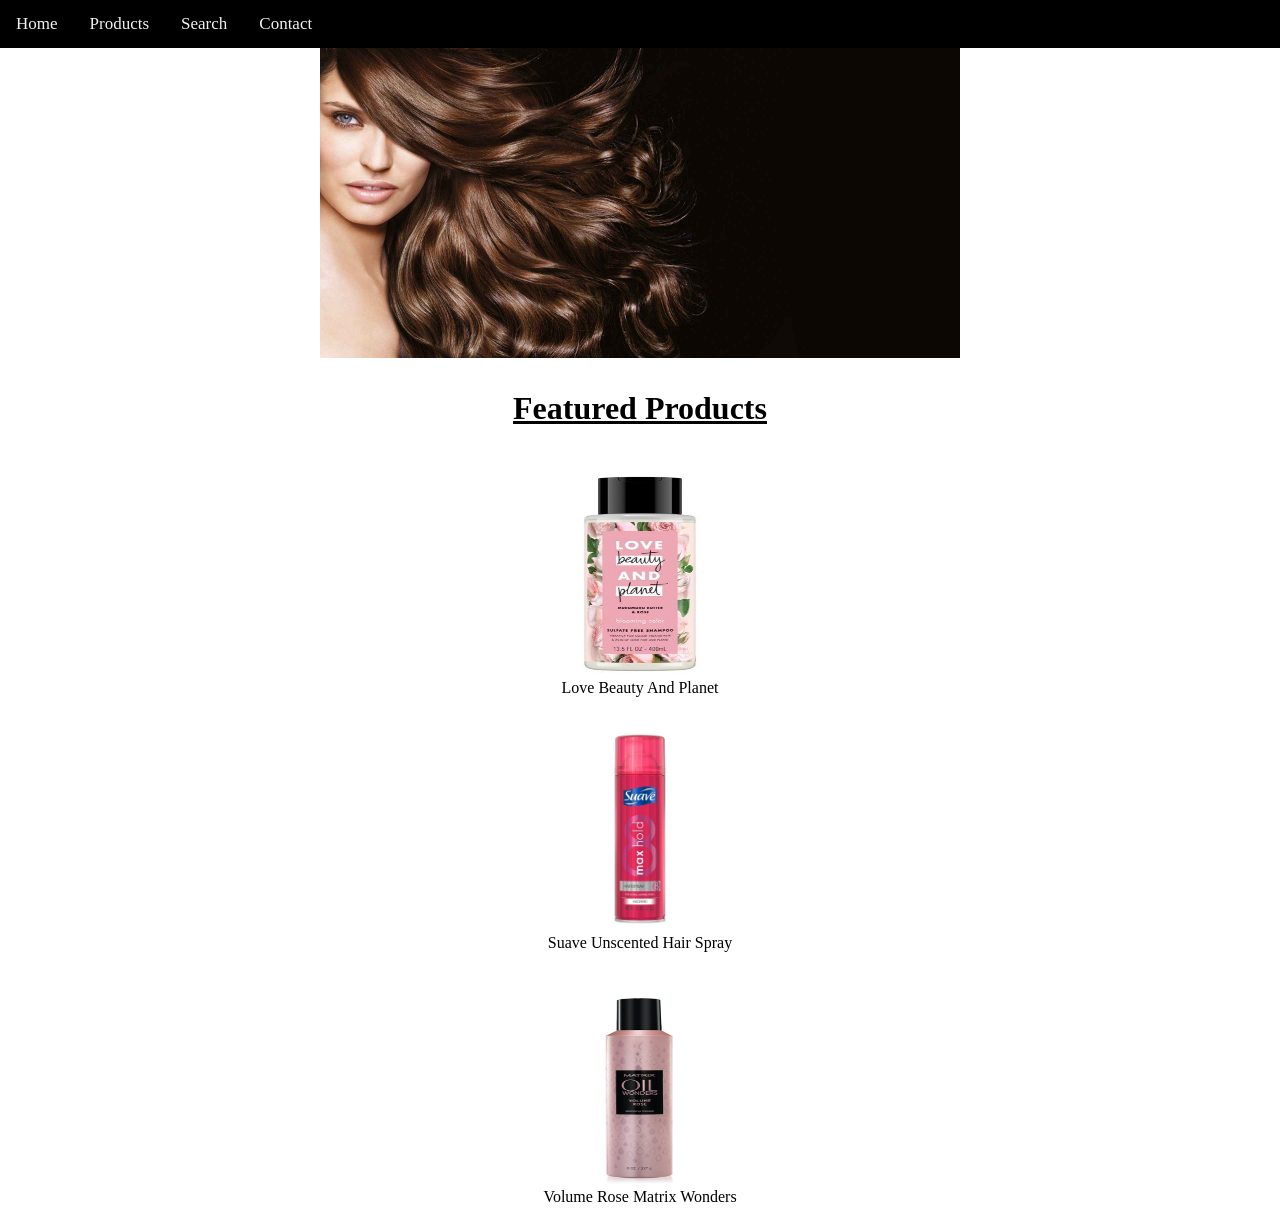
<file: index.html>
<!DOCTYPE html>
<html lang="en">
    <head>
        <meta name="viewport" content="width=device-width, initial-scale=1.0">
        <meta charset="utf-8">
        <title>My E-commerce Page</title>
        <link rel="stylesheet" type="text/css" href="normalized.css">
        <link rel="stylesheet" type="text/css" href="style.css">
    </head>
    <body>
        <!-- Navigation Bar -->
        <div class="topnav" id="myTopnav">
            <a href="index.html" class="active">Home</a>
            <a href="products.html">Products</a>
            <a href="search.html">Search</a>
            <a href="contact.html">Contact</a>
            <div class="dropdown">
                 <button class="dropbtn">
                </button>
            </div> 
            <a href="javascript:void(0);" class="icon" onclick="navFunction()">&#9776;</a>
        </div>
        <!-- Slideshow -->
        <div class="slideshow-container" id="slides">
            <img class="mySlides" src="banner5.jpg" alt="hair model"/>
            <img class="mySlides" src="banner6.jpg" alt="hair model"/>
            <img class="mySlides" src="banner4.jpg" alt="hair model"/>
        </div>
        <!-- Featured Products -->
        <p class="featuredtext">Featured Products</p>
        <div class="featured"> 
            <figure>
                <img class="featured1" src="shampoo2.jpg" alt="shampoo bottle"/>
                <figcaption>Love Beauty And Planet </figcaption>
            </figure>
            <figure>
                <img class="featured2" src="hairspray2.jpg" alt="hair spray bottle"/>
                <figcaption >Suave Unscented Hair Spray </figcaption>
            </figure>
            <figure>
                <img class="featured3" src="mousse1.jpg" alt="hair mousse bottle"/>
                <figcaption >Volume Rose Matrix Wonders </figcaption> 
            </figure> 
        </div>
        <script src="script.js"></script>
    </body>
</html>
</file>
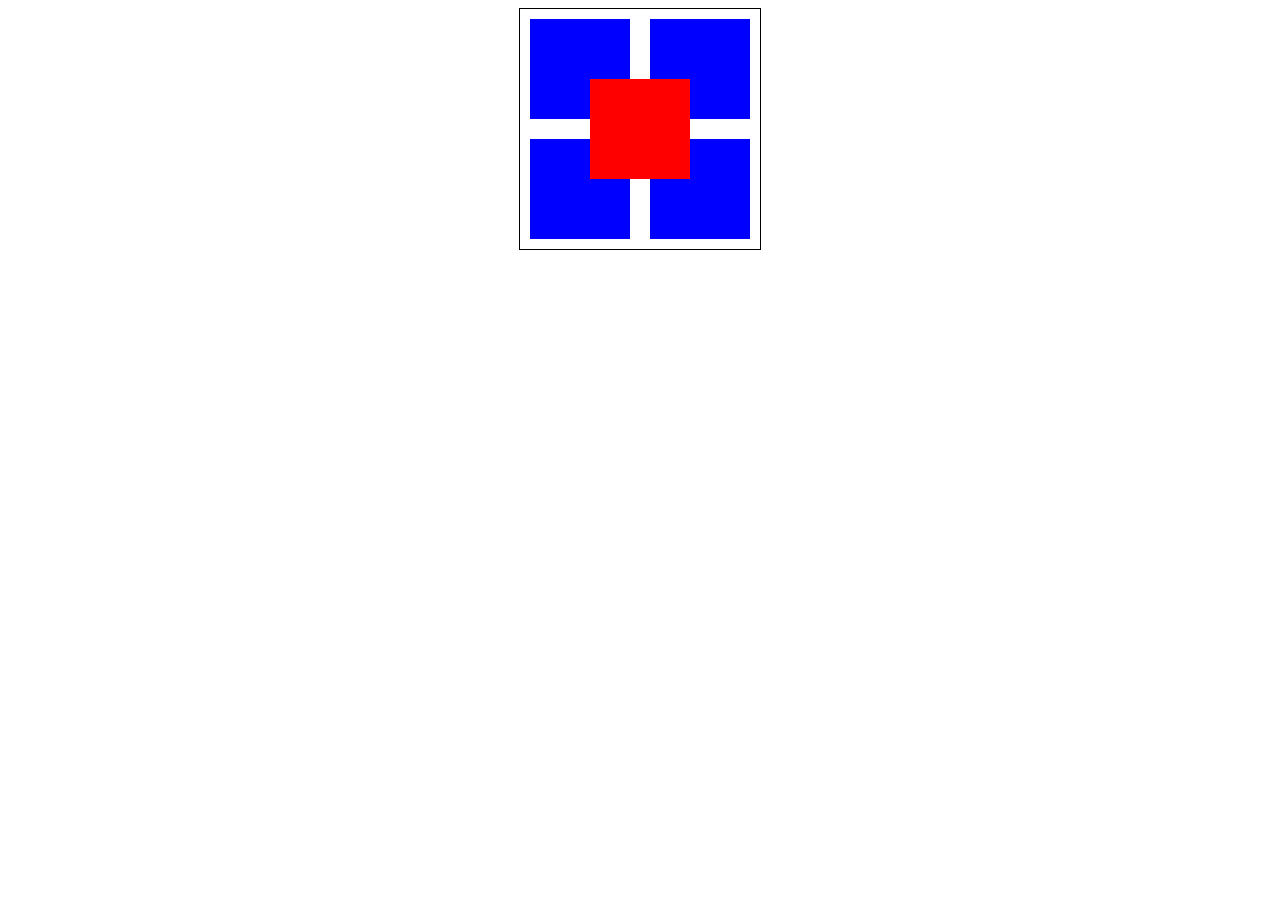
<file: 01_Core/week03/submissions/exercise1/index.html>
<!doctype html>

<html lang="en">
<head>
  <meta charset="utf-8">

  <title>CSS Exercise 1</title>
  <meta name="description" content="ITA CSS Layout Exercise">
  <meta name="author" content="Mark Kroh">

  <style> 
	.container { 
		display:grid;
		grid-template-columns: auto auto;
		height: 240px;
		max-width: 240px; 
		margin: auto;
		position: relative;
		border: 1px solid black; 
	}
	.interior {
		background: blue;
		width: 100px;
		height: 100px;
		margin: 10px;
	}
	.div5 {
		background: red;
		top: 25%;
		right: 25%;
		position: absolute;
		z-index: 2;
	}
	 
  </style>
</head>
<body>
	<!-- Do not touch the HTML please -->
	<div class="container">
		<div class="interior div1"></div>
		<div class="interior div2"></div>
		<div class="interior div3"></div>
		<div class="interior div4"></div>
		<div class="interior div5"></div>
	</div>
</body>
</html>
</file>
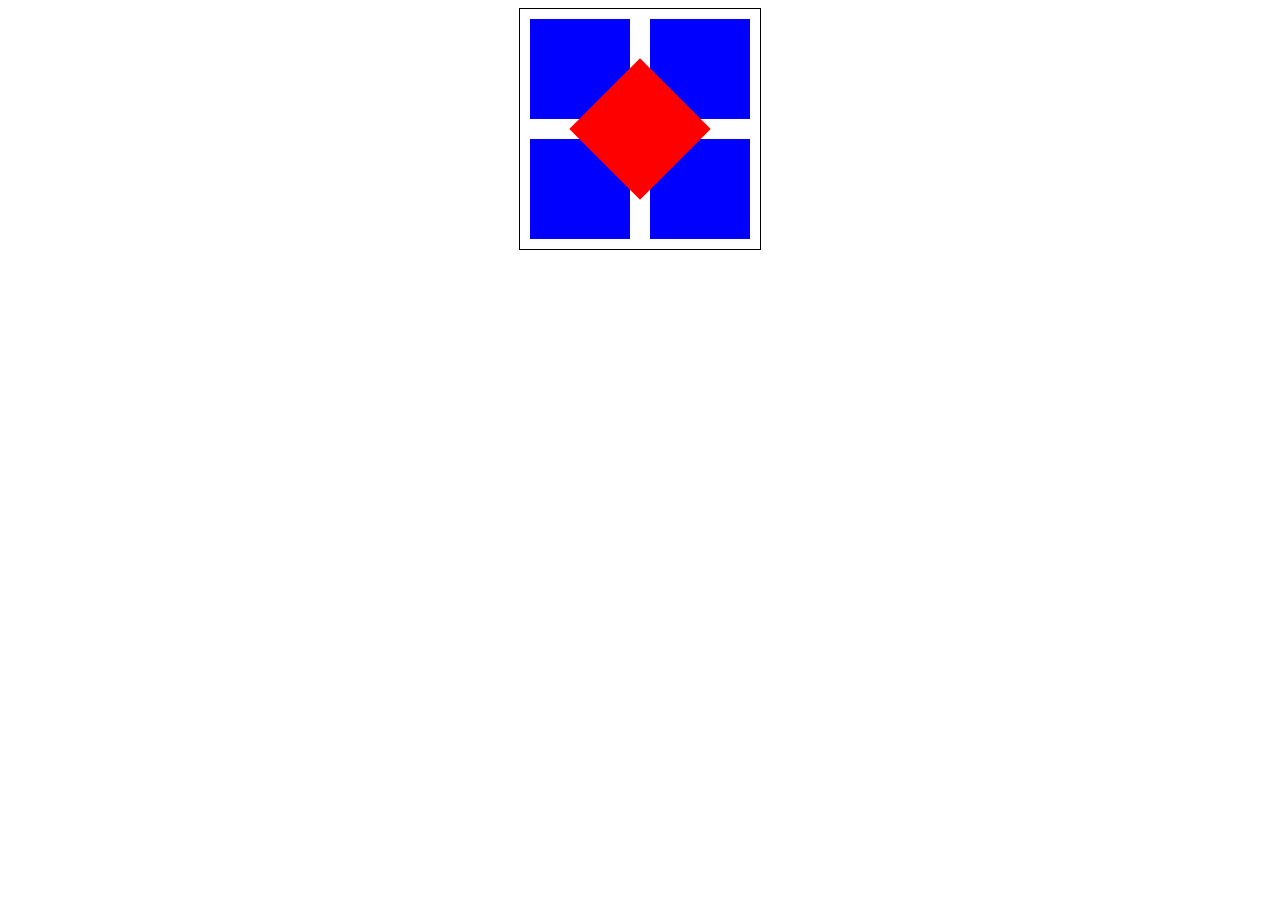
<file: 01_Core/week03/submissions/exercise2/index.html>
<!doctype html>

<html lang="en">
<head>
  <meta charset="utf-8">

  <title>CSS Exercise 2</title>
  <meta name="description" content="ITA CSS Layout Exercise">
  <meta name="author" content="Mark Kroh">

  <style>
	.container { 
		display:grid;
		grid-template-columns: auto auto;
		height: 240px;
		max-width: 240px; 
		margin: auto;
		position: relative;
		border: 1px solid black; 
	}
	.interior {
		background: blue;
		width: 100px;
		height: 100px;
		margin: 10px;
	}
	.div5 {
		background: red;
		top: 25%;
		right: 25%;
		position: absolute;
		z-index: 2;
		transform: rotate(45deg);
	}
  </style>
</head>
<body>
	<!-- Do not touch the HTML please -->
	<div class="container">
		<div class="interior div1"></div>
		<div class="interior div2"></div>
		<div class="interior div3"></div>
		<div class="interior div4"></div>
		<div class="interior div5"></div>
	</div>
</body>
</html>
</file>
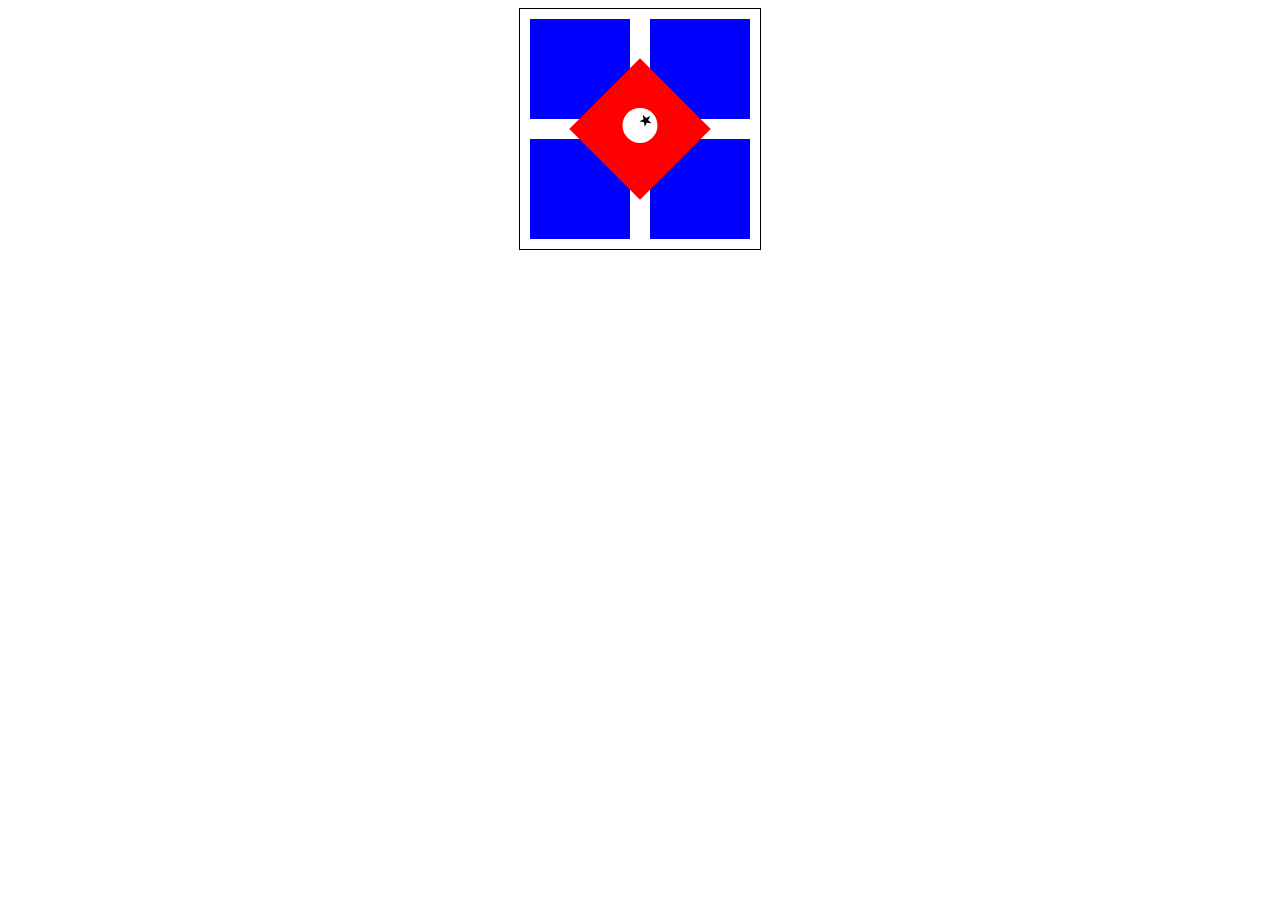
<file: 01_Core/week03/submissions/exercise3/index.html>
<!doctype html>

<html lang="en">
<head>
  <meta charset="utf-8">

  <title>CSS Exercise 3</title>
  <meta name="description" content="ITA CSS Layout Exercise">
  <meta name="author" content="Mark Kroh">

  <style>
	.container { 
		display:grid;
		grid-template-columns: auto auto;
		height: 240px;
		max-width: 240px; 
		margin: auto;
		position: relative;
		border: 1px solid black; 
	}
	.interior {
		background: blue;
		width: 100px;
		height: 100px;
		margin: 10px;
	}
	.div5 {
		background: red;
		top: 60px;
		right: 60px;
		position: absolute;
		z-index: 2;
		transform: rotate(45deg); 
	}
	.div5::after {
		background-color: white;
        width: 35px;
        height: 35px;
        border-radius: 50%;
		position: absolute;
		top: 30px;
		left: 30px;
        z-index: 6;
		content: '\2605'
    }
	.div5::after {
		content: '\2605';
		display: flex;
		justify-content: center;

	}

  </style>
</head>
<body>
	<!-- Do not touch the HTML please -->
	<div class="container">
		<div class="interior div1"></div>
		<div class="interior div2"></div>
		<div class="interior div3"></div>
		<div class="interior div4"></div>
		<div class="interior div5"></div>
	</div>
</body>
</html>
</file>
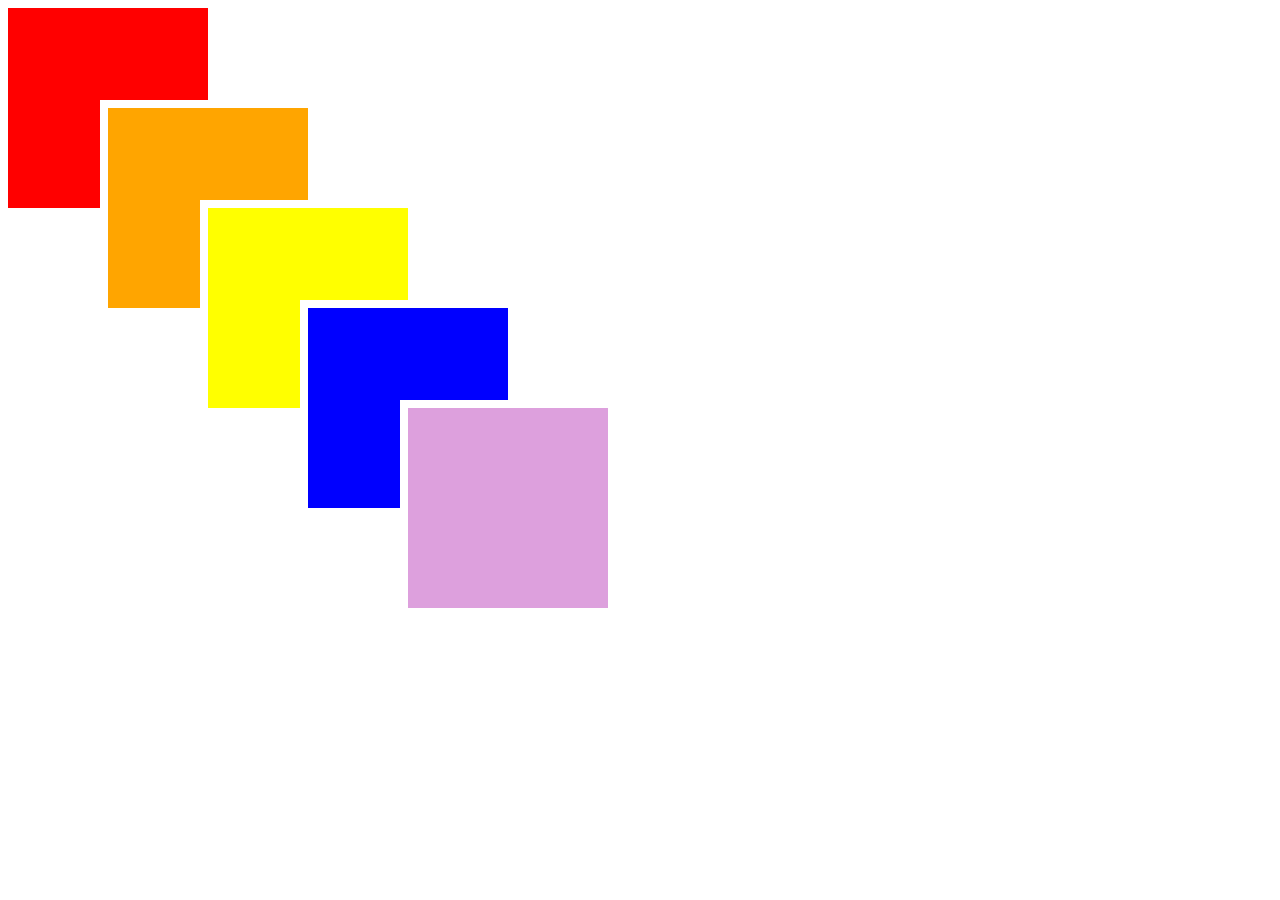
<file: 01_Core/week03/submissions/exercise4/index.html>
<!doctype html>

<html lang="en">
<head>
  <meta charset="utf-8">

  <title>CSS Exercise 4</title>
  <meta name="description" content="ITA CSS Layout Exercise">
  <meta name="author" content="Mark Kroh">

  <style>
  		.container {
		  display: grid;
		  }
	  	.interior {
		  position: absolute;
		  height: 200px;
	  	  width: 200px;
		  border: 8px solid white;
		}
		.div1 {
		  background: red;
		  left:0px;
		  top:0px;

	  	}
		.div2 {
		  background: orange;
		  left:100px;
		  top:100px;
		  
		}
		.div3 {
		  background: yellow;
		  left: 200px;
		  top: 200px;
		 

		}
		.div4 {
		  background: blue;
		  left: 300px;
		  top: 300px;
		 

		}
		.div5 {
		  background: plum;
		  left: 400px;
		  top: 400px;
		  
		}
  	
  </style>
</head>
<body>
	<!-- Do not touch the HTML please -->
	<div class="container">
		<div class="interior div1"></div>
		<div class="interior div2"></div>
		<div class="interior div3"></div>
		<div class="interior div4"></div>
		<div class="interior div5"></div>
	</div>
</body>
</html>
</file>
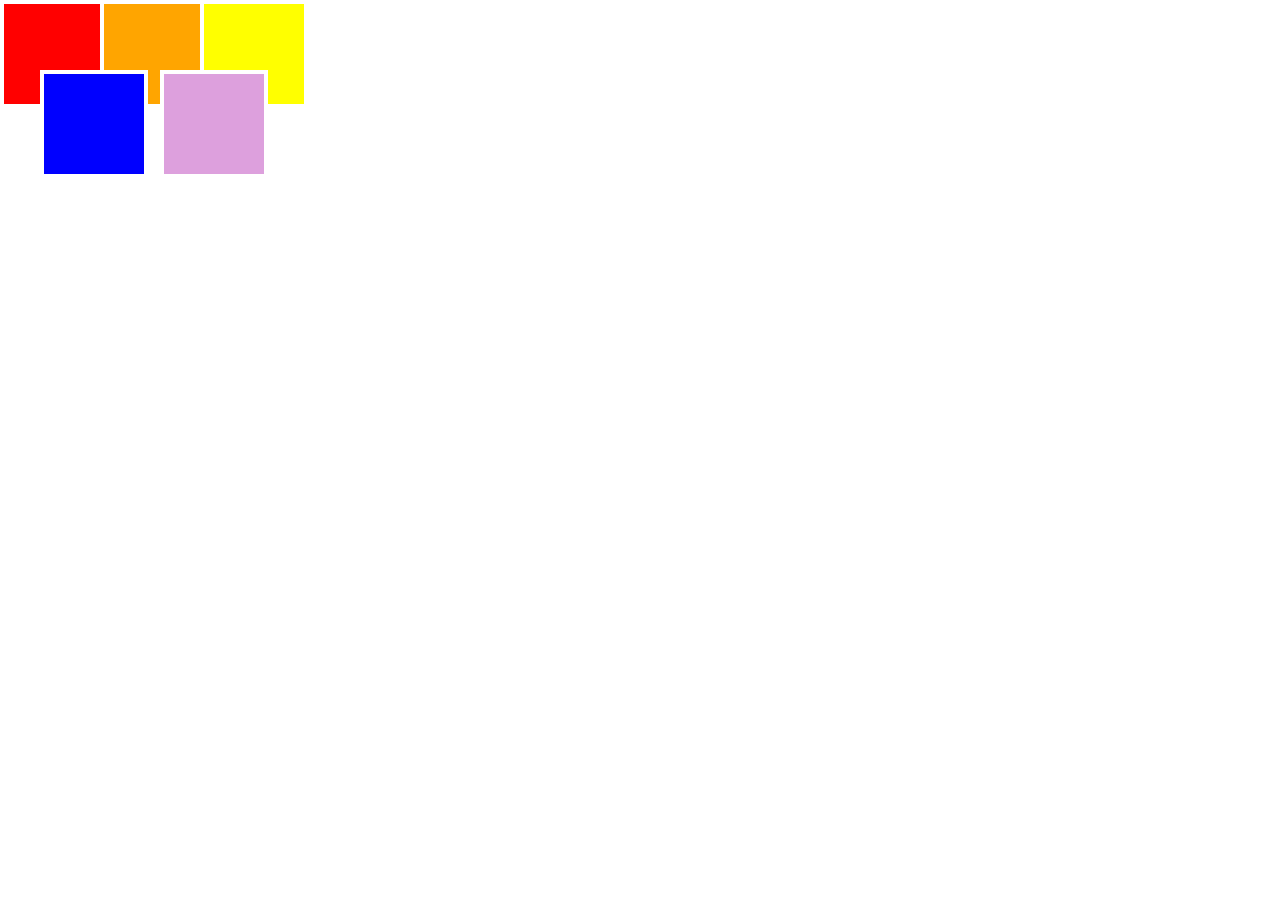
<file: 01_Core/week03/submissions/exercise5/index.html>
<!doctype html>

<html lang="en">
<head>
  <meta charset="utf-8">

  <title>CSS Exercise 5</title>
  <meta name="description" content="ITA CSS Layout Exercise">
  <meta name="author" content="Mark Kroh">

  <style>
        .container {
		  display: grid;
		  }
	  	.interior {
		  position: absolute;
		  height: 100px;
	  	  width: 100px;
		  border: 4px solid white;
		}
		.div1 {
		  background: red;
		  left:0px;
		  top:0px;

	  	}
		.div2 {
		  background: orange;
		  left:100px;
		  top:0px;
		  
		}
		.div3 {
		  background: yellow;
		  left: 200px;
		  top: 0px;
		 

		}
		.div4 {
		  background: blue;
		  left: 40px;
		  top: 70px;
		 

		}
		.div5 {
		  background: plum;
		  left: 160px;
		  top: 70px;
		  
		}
  	
  </style>
</head>
<body>
	<!-- Do not touch the HTML please -->
	<div class="container">
		<div class="interior div1"></div>
		<div class="interior div2"></div>
		<div class="interior div3"></div>
		<div class="interior div4"></div>
		<div class="interior div5"></div>
	</div>
</body>
</html>
</file>
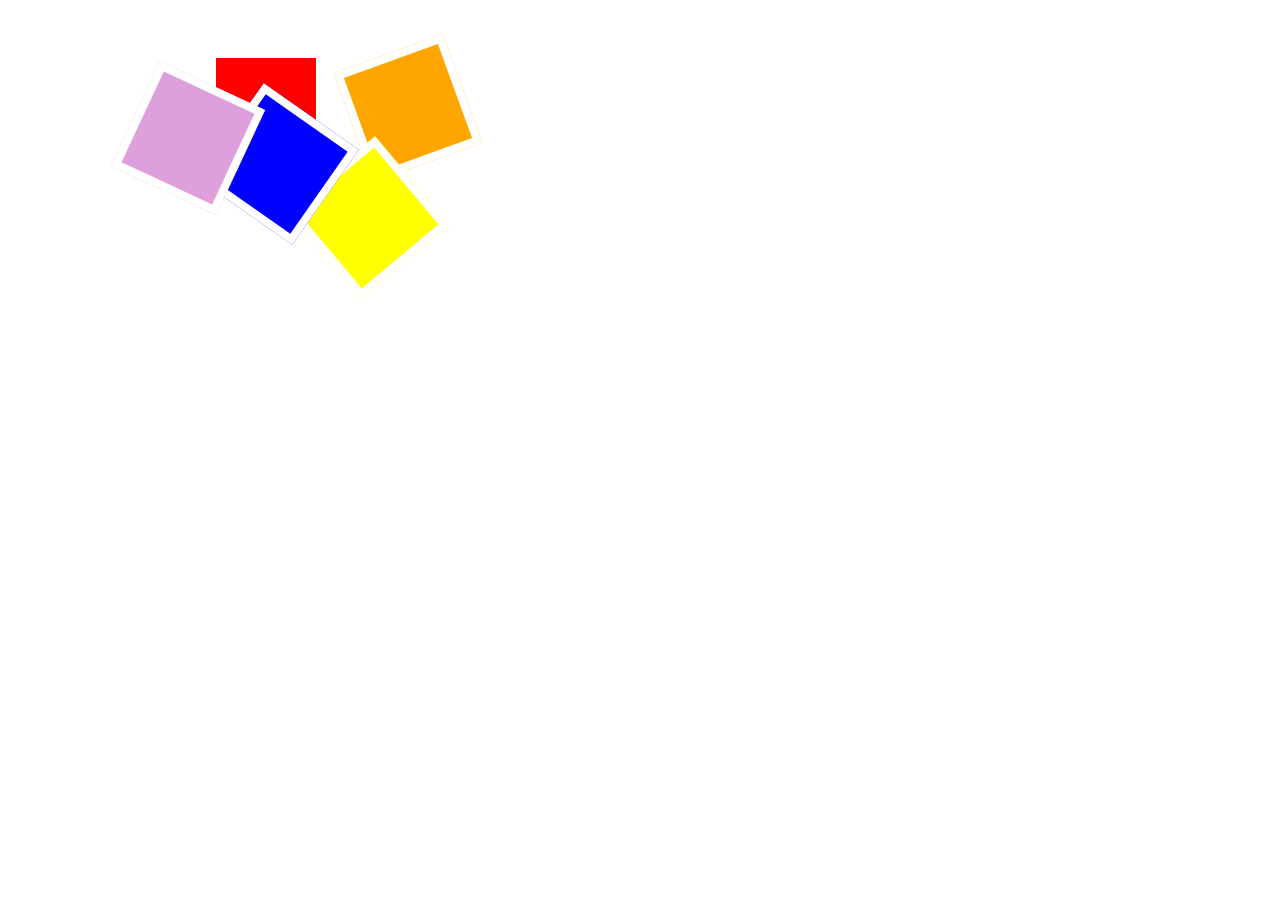
<file: 01_Core/week03/submissions/exercise6/index.html>
<!doctype html>

<html lang="en">
<head>
  <meta charset="utf-8">

  <title>CSS Exercise 6</title>
  <meta name="description" content="ITA CSS Layout Exercise">
  <meta name="author" content="Mark Kroh">

  <style>
  		.container {
		  display: grid;
		  }
	  	.interior {
		  position: absolute;
		  height: 100px;
	  	  width: 100px;
		  border: 8px solid white;
		}
		.div1 {
		  background: red;
		  margin-left:200px;
		  top:50px;

	  	}
		.div2 {
		  background: orange;
		  left:350px;
		  top:50px;
		  transform: rotate(70deg);
		}
		.div3 {
		  background: yellow;
		  left: 310px;
		  top: 160px;
		  transform: rotate(50deg);

		}
		.div4 {
		  background: blue;
		  left: 220px;
		  top: 106px;
		  transform: rotate(35deg);

		}
		.div5 {
		  background: plum;
		  left: 130px;
		  top: 80px;
		  transform: rotate(25deg);
		}
  	
  </style>
</head>
<body>
	<!-- Do not touch the HTML please -->
	<div class="container">
		<div class="interior div1"></div>
		<div class="interior div2"></div>
		<div class="interior div3"></div>
		<div class="interior div4"></div>
		<div class="interior div5"></div>
	</div>
</body>
</html>
</file>
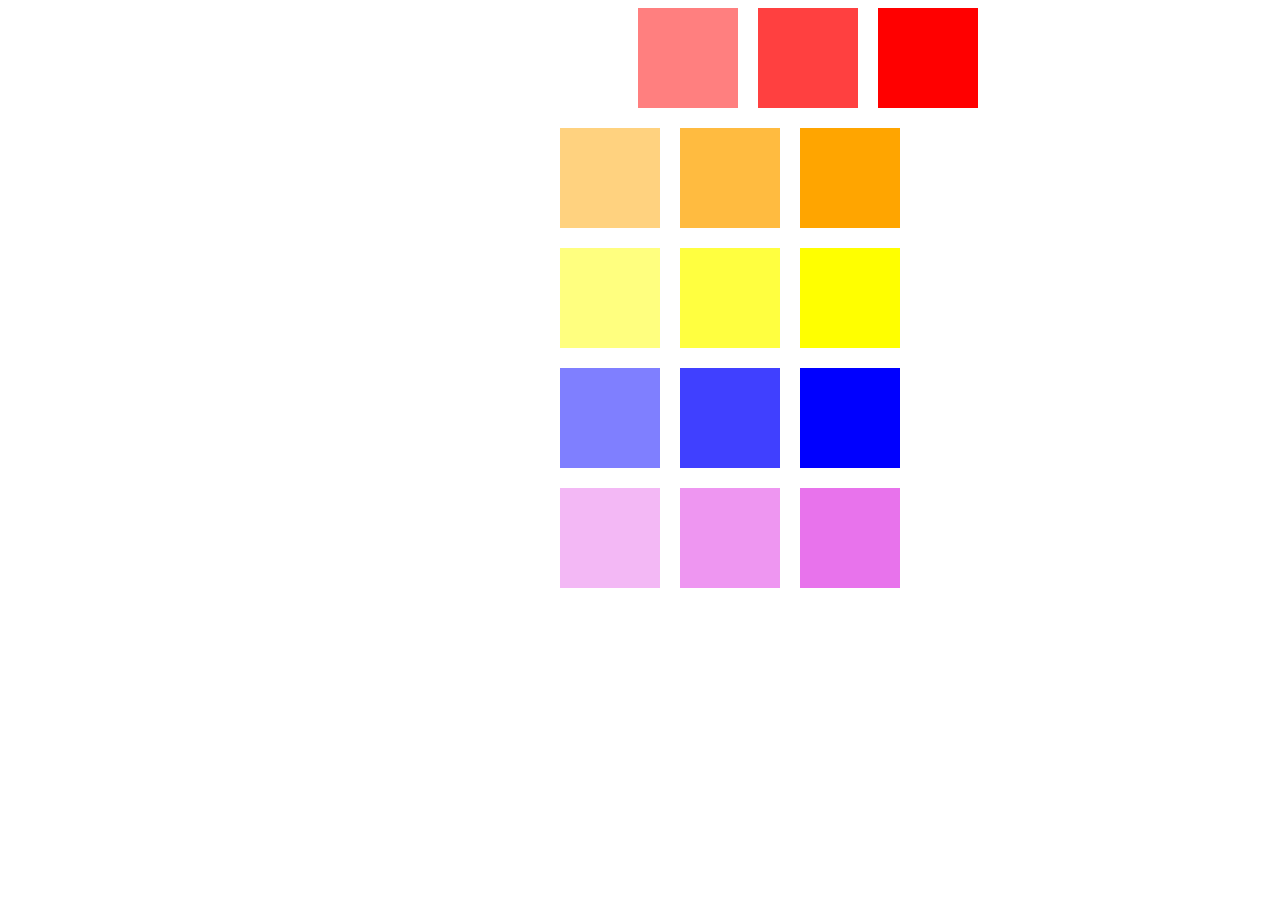
<file: 01_Core/week03/submissions/exercise7/index.html>
<!doctype html>

<html lang="en">
<head>
  <meta charset="utf-8">

  <title>CSS Exercise 7</title>
  <meta name="description" content="ITA CSS Layout Exercise">
  <meta name="author" content="Mark Kroh">

  <style>
	.container {
		display: grid;
		grid-template-areas: "div1", "div2","div3","div4","div5";
		grid-gap: 20px;
	}
	.div1 {
		background: orange;
		position: relative;
		grid-area: div1;
		opacity: 1.0;
		width: 100px;
		height: 100px;
		left: 150px;
		
	} 
	.div1::before{
		background:orange;
		opacity: 0.75;
		content: "";
		width: 100px;
		height: 100px;
		position: absolute;
		left: -120px;
	}
	.div1::after{
		background: orange;
		opacity: 0.5;
		content: "";
		width: 100px;
		height: 100px;
		position: absolute;
		left:-240px;
	}
	.div2 {
		background: red;
		position: relative;
		opacity: 1.0;
		width: 100px;
		height: 100px;
		left: 870px;
		top: 0px;
	}
	.div2::before{
		background: red;
		opacity: 0.75;
		content: "";
		width: 100px;
		height: 100px;
		position: absolute;
		left: -120px;
	}
	.div2::after{
		background: red;
		opacity: 0.5;
		content: "";
		width: 100px;
		height: 100px;
		position: absolute;
		left: -240px;
	}
	.div3 {
		background: yellow;
		position: relative;
		opacity: 1.0;
		width: 100px;
		height: 100px;
		left: 150px;
		top: 240px;
	}
	.div3::before{
		background: yellow;
		opacity: 0.75;
		content: "";
		width: 100px;
		height: 100px;
		position: absolute;
		left: -120px;
	}
	.div3::after{
		background: yellow;
		opacity: 0.5;
		content: "";
		width: 100px;
		height: 100px;
		position: absolute;
		left: -240px;
	}
	.div4 {
		background: blue;
		position: relative;
		opacity: 1.0;
		grid-area: div4;
		width: 100px;
		height: 100px;
		left: 150px;
		top: 240px;
	}
	.div4::before{
		background: blue;
		opacity: 0.75;
		content: "";
		width: 100px;
		height: 100px;
		position: absolute;
		left: -120px;
	}
	.div4::after{
		background: blue;
		opacity: 0.5;
		content: "";
		width: 100px;
		height: 100px;
		position: absolute;
		left: -240px;
	}
	.div5 {
		background: rgb(232, 115, 236);
		position: relative;
		opacity: 1.0;
		grid-area: div5;
		width: 100px;
		height: 100px;
		left: 150px;
		top: 360px;
		
	}
	.div5::before{
		background: rgb(232, 115, 236);
		opacity: 0.75;
		content: "";
		width: 100px;
		height: 100px;
		position: absolute;
		left: -120px;
		
	}
	.div5::after{
		background:rgb(232, 115, 236) ;
		opacity: 0.5;
		content: "";
		width: 100px;
		height: 100px;
		position: absolute;
		left:-240px;
	
	}

  </style>
</head>
<body>
	<!-- Do not touch the HTML please -->
	<div class="container">
		<div class="interior div1"></div>
		<div class="interior div2"></div>
		<div class="interior div3"></div>
		<div class="interior div4"></div>
		<div class="interior div5"></div>
	</div>
</body>
</html>
</file>
<file: style.css>
/**************************************************************
                Top Navigation Bar
***************************************************************/
/* Add a black background color to the top navigation */
.topnav {
    position: sticky;
    background-color:black;
    overflow: hidden;
}

/* Style the links inside the navigation bar */
.topnav a {
    float: left;
    display: block;
    color: #f2f2f2;
    text-align: center;
    padding: 14px 16px;
    text-decoration: none;
    font-size: 17px;
}

/* Add an active class to highlight the current page */
.active {
    background-color: black;
    color: white;
}

/* Hide the link that should open and close the topnav on small screens */
.topnav .icon {
    display: none;
}

/* Dropdown container - needed to position the dropdown content */
.dropdown {
    float: left;
    overflow: hidden;
}

/* Style the dropdown button to fit inside the topnav */
.dropdown .dropbtn {
    font-size: 17px;
    border: none;
    outline: none;
    color: white;
    padding: 14px 16px;
    background-color: inherit;
    font-family: inherit;
    margin: 0;
}
/***********************************************************
                Slideshow container 
***********************************************************/
.slideshow-container {
    width: 50%;
    margin: auto;
    overflow: hidden;
}
.mySlides{
    width: 100%;
    max-height: 50%;
}
/************************************************************
                    Featured Products
*************************************************************/
.featuredtext {
    font-size: 2em;
    font-weight: bold;
    text-decoration: underline;
    text-align: center;
}
.featured  {
    display: grid;
    justify-content: center;
}
.featured1, .featured2, .featured3 {
    width: 200px;
    height: 200px;
}
figcaption {
    text-align: center;
}

/***********************************************************
                Products Page
************************************************************/
.select-product {
    margin-top: 2%;
    text-align: center;
}
.select-text{
    font-size: 2em;
    font-weight: bold;
}
/*Sort product items*/
.products-container {
display: grid;
justify-content: center;
} 
.choose-product {
    border: 1px solid grey;
}
/*Products*/
.products {
    align-items: center;
    width: 300px;
    height: 300px;
}


/***********************************************************
                    Details 
***********************************************************/
.details-content {
    width: 900px;
    margin: auto;
}
.productpic {
    width: 50%;
    height: 50%;
}
.fig1{
    font-size: 30px;
    margin-top: 5%;
}
.fig2 {
    margin-top: 2%;
    font-size: 40px; 
}
.quantity { 
    margin-top: 20%;
    margin-bottom: 30%;
    margin-left: 40%;
    border: 1px solid grey;
}
.addbtn {
    margin-left: 20%;
    border: 1px solid grey;  
}

/***********************************************************
                        Search
***********************************************************/
.search-form {
    min-height: 100vh;
    min-width: 100vw;
    margin: auto;
    display: flex;
    flex-direction: column;
    align-items: center;
}
.search-label, .price-label, .category-label {
    margin-top: 10%;
    font-size: 2em;
    font-weight: bold;
}
#searchInput, .select-price, .category, .submit-btn{
    margin-top: 5%;
    border: 1px solid black;
}
#searchInput {
    margin-top: 5%;
    width: 30%;
    height: 40%;
    border: 1px solid black;
}
.select-price, .category {
    margin-top: 5%;
    width: 20%;
    height: 40%;
}
.submit-btn {
    margin-top: 10%;
    width: 10%;
    height: 40%;
}

/***********************************************************
                        contact
***********************************************************/
.contact-form{
    width: 100vw;
    margin: auto;
    display: flex;
    flex-direction: column;
    align-items: center;
}
.firstName, .lastName, .email, .phone-num {
    font-size: 1.5em;
    font-weight: bold;
}
.message {
    font-size: 1.5em;
    margin-top: 5%;
    font-weight: bold;
}
#first-name, #last-name, #e-mail, #phone, #contact{
    border: 1px solid grey;
}
.preferred, .checkboxes{
    font-size: 20px;
    font-weight: bold;
}
#comments {
    margin-top: 1%;
    border: 1px solid grey;
    width: 20%;
    height: 30%;
} 
#contact {
    margin-top: 3%;
}



/******************************************************************************************
                            Media Quieries
******************************************************************************************/

@media screen and (max-width: 800px) {
    /*
                Top Navigation Bar
    ***************************************************************/
    .topnav a:not(:first-child) {display: none;}
    .topnav a.icon {
      float: right;
      display: block;
    }
    .topnav.responsive {position: relative;}
    .topnav.responsive a.icon {
        position: absolute;
        right: 0;
        top: 0;
    }
    .topnav.responsive a {
        float: none;
        display: block;
        text-align: left;
    }
    .topnav.responsive .dropdown {float: none;}
    .topnav.responsive .dropdown-content {position: relative;}
    .topnav.responsive .dropdown .dropbtn {
        display: block;
        width: 100%;
        text-align: left;
    }
    /***********************************************************
                Slideshow container 
    ***********************************************************/
    .slideshow-container {
        width:100%;
        overflow: hidden;
    }
    /***********************************************************
                    Products Page
    ************************************************************/
    .select-text{
        font-size: 1em;
        font-weight: bold;
    }
  
    /***********************************************************
                        Details 
    ***********************************************************/
    .details-content{
        width: 300px;
        margin: auto;
        display: flex;
        flex-direction: column;
        align-items: center;
    }  
    .productpic {
        padding: 3%;
        height: 300px;
        width: 300px; 
    }
    .fig1 {
        font-size: 1em;
    }
    .fig2{
        font-size: 2em;
        font-weight: bold;
    }

    /***********************************************************
                            Search
    ***********************************************************/

    .search-label, .price-label, .category-label {
        margin-top: 20%;
        font-size: 1.5em;
        font-weight: bold;
    }
    #searchInput, .select-price, .category, .submit-btn{
        margin-top: 10%;
        border: 1px solid black;
    }
    #searchInput {
        margin-top: 5%;
        width: 60%;
        height: 40%;
        border: 1px solid black;
    }
    .select-price, .category {
        margin-top: 5%;
        width: 40%;
        height: 40%;
    }
    .submit-btn {
        margin-top: 20%;
        width: 30%;
        height: 40%;
    }
    /***********************************************************
                            contact
    ***********************************************************/
    .firstName {
        margin-top: 5%;
        font-size: 1.5em;
        font-weight: bold;
    }

    #comments {
        margin-top: 1%;
        border: 1px solid grey;
        width: 50%;
        height: 30%;
    } 

}
/*---------------------------------------------------------------------------------------*/
@media screen and (min-width: 801px) {
     /***********************************************************
                    Products Page
    ************************************************************/
      /*Products*/
    .products {
        align-items: center;
        width: 300px;
        height: 300px;
    }
      /*Sort product items*/
      .products-container {
        display: grid;
        grid-template-columns: auto auto;
    } 
    /***********************************************************
                        Details 
    ***********************************************************/
    .details-content{
        min-height: 100vh;
        display: flex;
        flex-direction: column;
        align-items: center;
    }  
    .productpic {
        margin-top: 10%;
        height: 300px;
        width: 300px; 
    }
    .fig1{
        font-size: 2em;
        margin-top: 5%;
    }
    .fig2{
        font-size: 2em;
        margin-top: 10%;
        font-weight: bold;
    }
    .quantity { 
        margin-top: 40%;
        border: 1px solid grey;
    }
    .addbtn {
        border: 1px solid grey;  
    }
       
    /***********************************************************
                            contact
    ***********************************************************/
    .firstName {
        margin-top: 5%;
        font-size: 1.5em;
        font-weight: bold;
    }

}
</file>
<file: normalized.css>
/*! normalize.css v8.0.1 | MIT License | github.com/necolas/normalize.css */

/* Document
   ========================================================================== */

/**
 * 1. Correct the line height in all browsers.
 * 2. Prevent adjustments of font size after orientation changes in iOS.
 */

 html {
    line-height: 1.15; /* 1 */
    -webkit-text-size-adjust: 100%; /* 2 */
  }
  
  /* Sections
     ========================================================================== */
  
  /**
   * Remove the margin in all browsers.
   */
  
  body {
    margin: 0;
  }
  
  /**
   * Render the `main` element consistently in IE.
   */
  
  main {
    display: block;
  }
  
  /**
   * Correct the font size and margin on `h1` elements within `section` and
   * `article` contexts in Chrome, Firefox, and Safari.
   */
  
  h1 {
    font-size: 2em;
    margin: 0.67em 0;
  }
  
  /* Grouping content
     ========================================================================== */
  
  /**
   * 1. Add the correct box sizing in Firefox.
   * 2. Show the overflow in Edge and IE.
   */
  
  hr {
    box-sizing: content-box; /* 1 */
    height: 0; /* 1 */
    overflow: visible; /* 2 */
  }
  
  /**
   * 1. Correct the inheritance and scaling of font size in all browsers.
   * 2. Correct the odd `em` font sizing in all browsers.
   */
  
  pre {
    font-family: monospace, monospace; /* 1 */
    font-size: 1em; /* 2 */
  }
  
  /* Text-level semantics
     ========================================================================== */
  
  /**
   * Remove the gray background on active links in IE 10.
   */
  
  a {
    background-color: transparent;
  }
  
  /**
   * 1. Remove the bottom border in Chrome 57-
   * 2. Add the correct text decoration in Chrome, Edge, IE, Opera, and Safari.
   */
  
  abbr[title] {
    border-bottom: none; /* 1 */
    text-decoration: underline; /* 2 */
    text-decoration: underline dotted; /* 2 */
  }
  
  /**
   * Add the correct font weight in Chrome, Edge, and Safari.
   */
  
  b,
  strong {
    font-weight: bolder;
  }
  
  /**
   * 1. Correct the inheritance and scaling of font size in all browsers.
   * 2. Correct the odd `em` font sizing in all browsers.
   */
  
  code,
  kbd,
  samp {
    font-family: monospace, monospace; /* 1 */
    font-size: 1em; /* 2 */
  }
  
  /**
   * Add the correct font size in all browsers.
   */
  
  small {
    font-size: 80%;
  }
  
  /**
   * Prevent `sub` and `sup` elements from affecting the line height in
   * all browsers.
   */
  
  sub,
  sup {
    font-size: 75%;
    line-height: 0;
    position: relative;
    vertical-align: baseline;
  }
  
  sub {
    bottom: -0.25em;
  }
  
  sup {
    top: -0.5em;
  }
  
  /* Embedded content
     ========================================================================== */
  
  /**
   * Remove the border on images inside links in IE 10.
   */
  
  img {
    border-style: none;
  }
  
  /* Forms
     ========================================================================== */
  
  /**
   * 1. Change the font styles in all browsers.
   * 2. Remove the margin in Firefox and Safari.
   */
  
  button,
  input,
  optgroup,
  select,
  textarea {
    font-family: inherit; /* 1 */
    font-size: 100%; /* 1 */
    line-height: 1.15; /* 1 */
    margin: 0; /* 2 */
  }
  
  /**
   * Show the overflow in IE.
   * 1. Show the overflow in Edge.
   */
  
  button,
  input { /* 1 */
    overflow: visible;
  }
  
  /**
   * Remove the inheritance of text transform in Edge, Firefox, and IE.
   * 1. Remove the inheritance of text transform in Firefox.
   */
  
  button,
  select { /* 1 */
    text-transform: none;
  }
  
  /**
   * Correct the inability to style clickable types in iOS and Safari.
   */
  
  button,
  [type="button"],
  [type="reset"],
  [type="submit"] {
    -webkit-appearance: button;
  }
  
  /**
   * Remove the inner border and padding in Firefox.
   */
  
  button::-moz-focus-inner,
  [type="button"]::-moz-focus-inner,
  [type="reset"]::-moz-focus-inner,
  [type="submit"]::-moz-focus-inner {
    border-style: none;
    padding: 0;
  }
  
  /**
   * Restore the focus styles unset by the previous rule.
   */
  
  button:-moz-focusring,
  [type="button"]:-moz-focusring,
  [type="reset"]:-moz-focusring,
  [type="submit"]:-moz-focusring {
    outline: 1px dotted ButtonText;
  }
  
  /**
   * Correct the padding in Firefox.
   */
  
  fieldset {
    padding: 0.35em 0.75em 0.625em;
  }
  
  /**
   * 1. Correct the text wrapping in Edge and IE.
   * 2. Correct the color inheritance from `fieldset` elements in IE.
   * 3. Remove the padding so developers are not caught out when they zero out
   *    `fieldset` elements in all browsers.
   */
  
  legend {
    box-sizing: border-box; /* 1 */
    color: inherit; /* 2 */
    display: table; /* 1 */
    max-width: 100%; /* 1 */
    padding: 0; /* 3 */
    white-space: normal; /* 1 */
  }
  
  /**
   * Add the correct vertical alignment in Chrome, Firefox, and Opera.
   */
  
  progress {
    vertical-align: baseline;
  }
  
  /**
   * Remove the default vertical scrollbar in IE 10+.
   */
  
  textarea {
    overflow: auto;
  }
  
  /**
   * 1. Add the correct box sizing in IE 10.
   * 2. Remove the padding in IE 10.
   */
  
  [type="checkbox"],
  [type="radio"] {
    box-sizing: border-box; /* 1 */
    padding: 0; /* 2 */
  }
  
  /**
   * Correct the cursor style of increment and decrement buttons in Chrome.
   */
  
  [type="number"]::-webkit-inner-spin-button,
  [type="number"]::-webkit-outer-spin-button {
    height: auto;
  }
  
  /**
   * 1. Correct the odd appearance in Chrome and Safari.
   * 2. Correct the outline style in Safari.
   */
  
  [type="search"] {
    -webkit-appearance: textfield; /* 1 */
    outline-offset: -2px; /* 2 */
  }
  
  /**
   * Remove the inner padding in Chrome and Safari on macOS.
   */
  
  [type="search"]::-webkit-search-decoration {
    -webkit-appearance: none;
  }
  
  /**
   * 1. Correct the inability to style clickable types in iOS and Safari.
   * 2. Change font properties to `inherit` in Safari.
   */
  
  ::-webkit-file-upload-button {
    -webkit-appearance: button; /* 1 */
    font: inherit; /* 2 */
  }
  
  /* Interactive
     ========================================================================== */
  
  /*
   * Add the correct display in Edge, IE 10+, and Firefox.
   */
  
  details {
    display: block;
  }
  
  /*
   * Add the correct display in all browsers.
   */
  
  summary {
    display: list-item;
  }
  
  /* Misc
     ========================================================================== */
  
  /**
   * Add the correct display in IE 10+.
   */
  
  template {
    display: none;
  }
  
  /**
   * Add the correct display in IE 10.
   */
  
  [hidden] {
    display: none;
</file>
